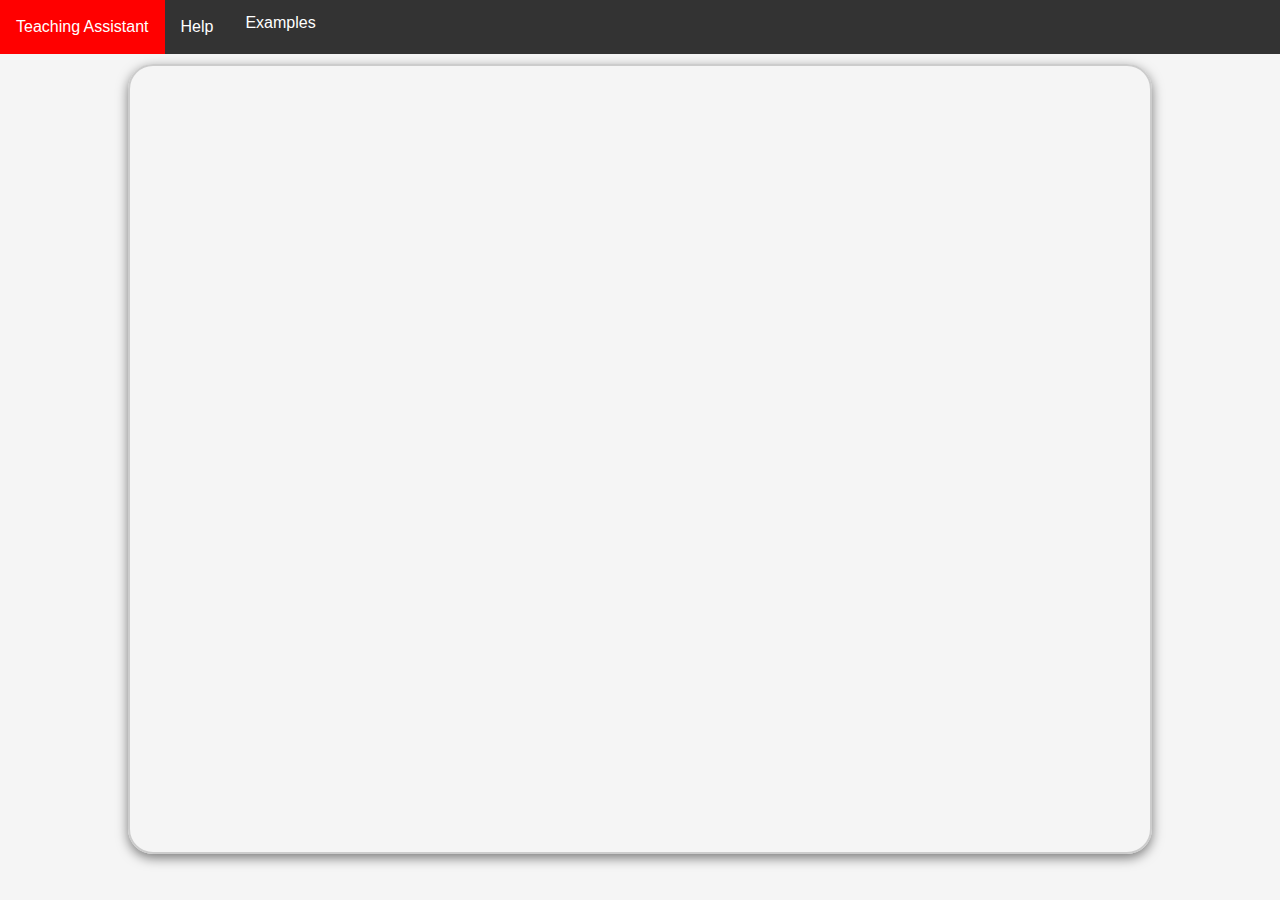
<file: bot.html>
<!DOCTYPE html>
<html>
<head>
    <link rel="stylesheet" href="style.css">
    <title> BRT Teaching Assistant </title>
    <meta name="Homepage" content="For Nueva BRT Student Use">
</head>
<body>
<div class="navbar">
    <a href="bot.html">Teaching Assistant</a>
    <a href="help.html">Help</a>
    <div class="dropdown">
      <button class="dropbtn">Examples
        <i class="fa fa-caret-down"></i>
      </button>
      <div class="dropdown-content">
        <a href="gba.html">Gut-Brain Axis</a>
        <a href="tbi.html">Traumatic Brain Injury</a>
      </div>
    </div>
</div>


<div>
    <div style="display: flex; justify-content: center; align-items: center; height: 90vh;">
        <iframe 
              src="https://www.chatbase.co/chatbot-iframe/h_pIea071O31wY2YKyLXy"
              style="width: 80%; height: calc(100% - 20px); min-height: 600px; border-radius: 25px; border: 2px solid #ccc; box-shadow: 0px 4px 12px rgba(0, 0, 0, 0.5);"
              frameborder="0"
              title="Chatbot Interface"
              aria-label="Chatbot Interface"
        ></iframe>
    </div>      
</div>
</body>
</html>
</file>
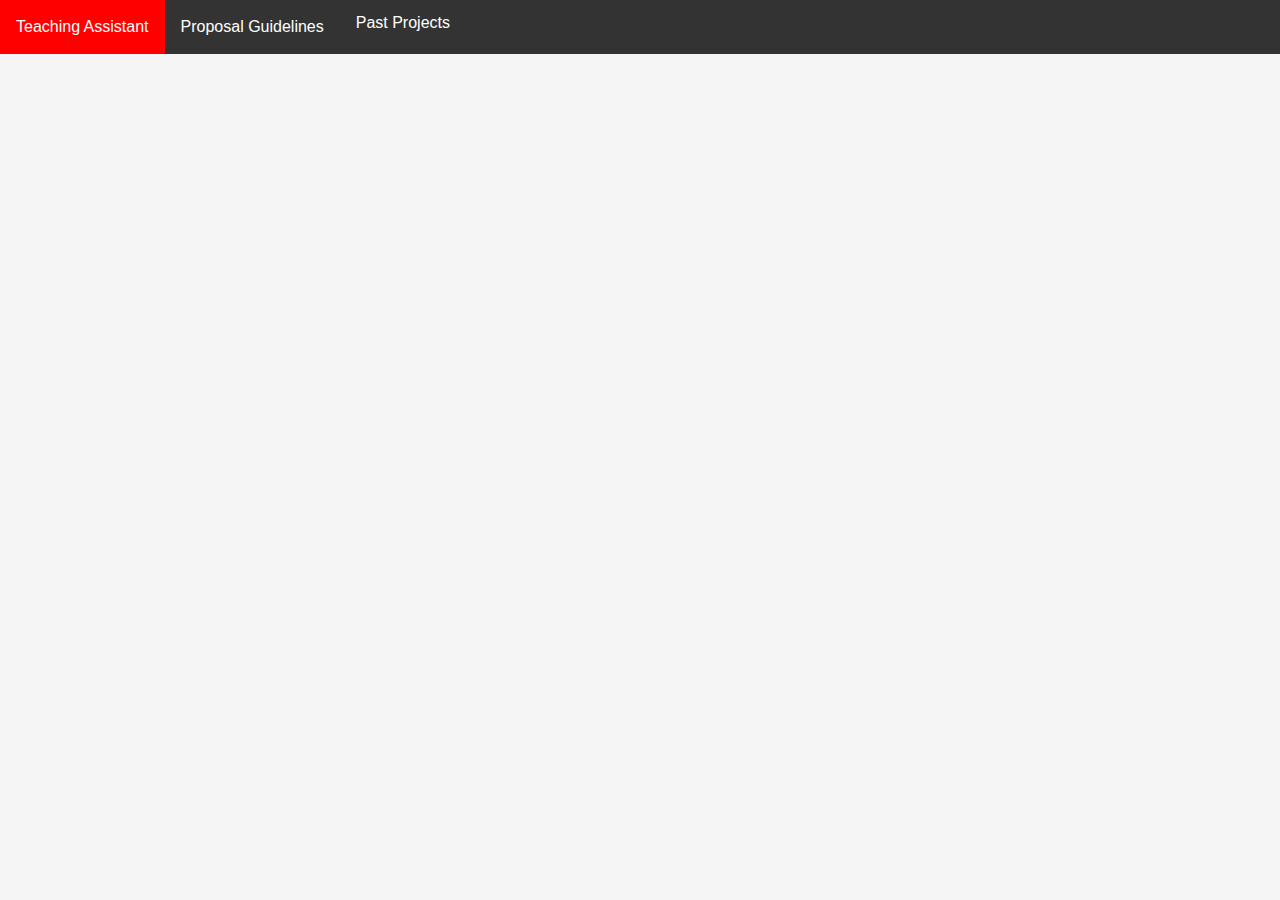
<file: gba.html>
<!DOCTYPE html>
<html>
<head>
    <link rel="stylesheet" href="style.css">
    <title>BRT Teaching Assistant</title>
    <meta name="Help Page" content="For Nueva BRT Student Use">
</head>
<div class="navbar">
    <a href="index.html">Teaching Assistant</a>
    <a href="help.html">Proposal Guidelines</a>
    <div class="dropdown">
      <button class="dropbtn">Past Projects
      </button>
      <div class="dropdown-content">
        <a href="gba.html">Gut-Brain Axis</a>
        <a href="tbi.html">Traumatic Brain Injury</a>
        <a href="immunity.html">Innate Immunity</a>
      </div>
    </div>
</div>

<main>
    <iframe src="https://docs.google.com/document/d/14g9IfFgibfcvWKZjt-tlTAHZGDTKAavpSMmvniNDNkg/preview" 
        width="100%" 
        height="800" 
        frameborder="0" 
        allowfullscreen></iframe>
</main>
</body>
</html>
</file>
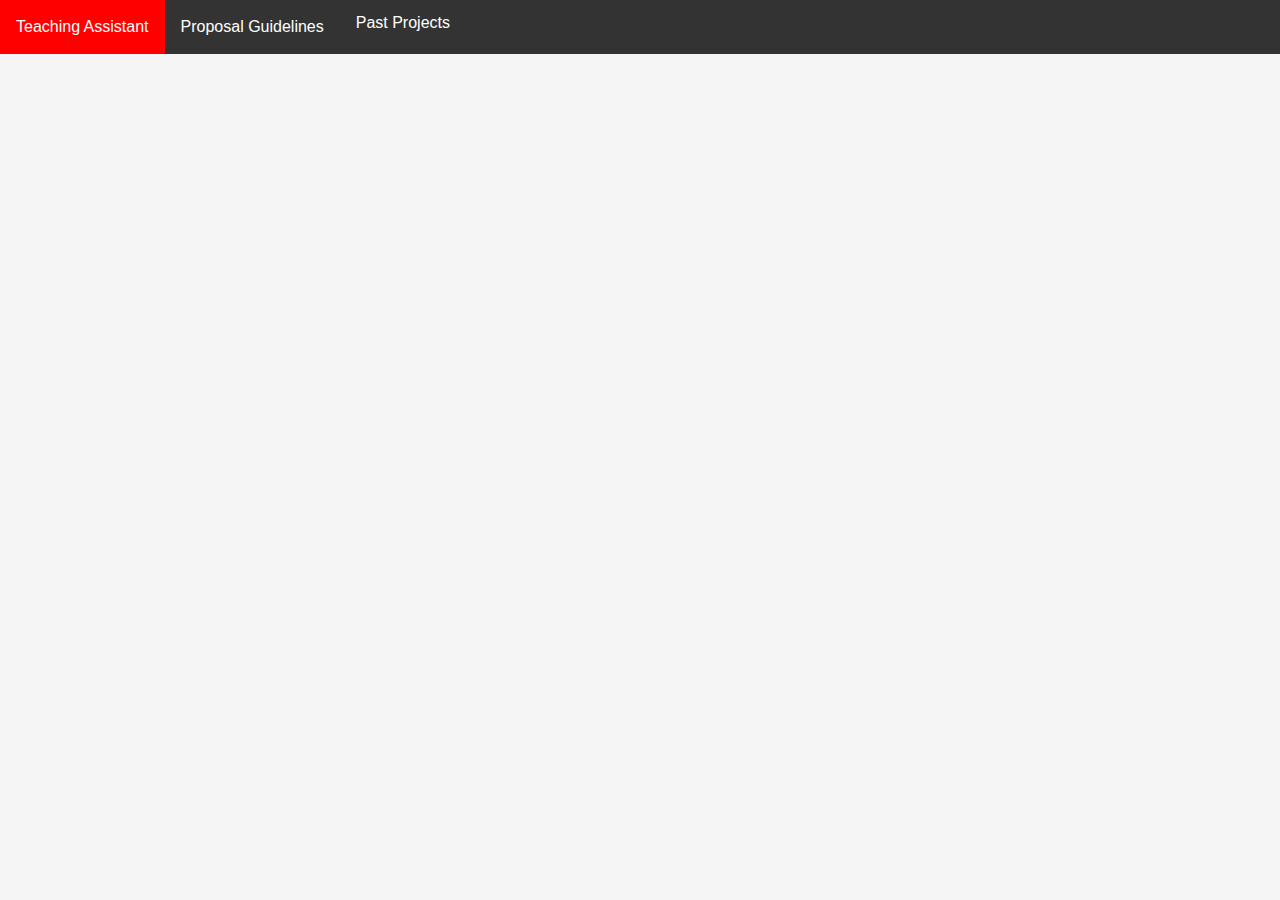
<file: help.html>
<!DOCTYPE html>
<html>
<head>
    <link rel="stylesheet" href="style.css">
    <title>BRT Teaching Assistant</title>
    <meta name="Help Page" content="For Nueva BRT Student Use">
</head>
<div class="navbar">
    <a href="index.html">Teaching Assistant</a>
    <a href="help.html">Proposal Guidelines</a>
    <div class="dropdown">
      <button class="dropbtn">Past Projects
      </button>
      <div class="dropdown-content">
        <a href="gba.html">Gut-Brain Axis</a>
        <a href="tbi.html">Traumatic Brain Injury</a>
        <a href="immunity.html">Innate Immunity</a>
      </div>
    </div>
</div>

<main>
    <iframe src="https://docs.google.com/document/d/1hOT1083kPKBdInnsoSka9UvS4H5FqegrYXGIqbVAuF4/edit?usp=sharing" 
        width="100%" 
        height="800" 
        frameborder="0" 
        allowfullscreen></iframe>
</main>
</html>
</file>
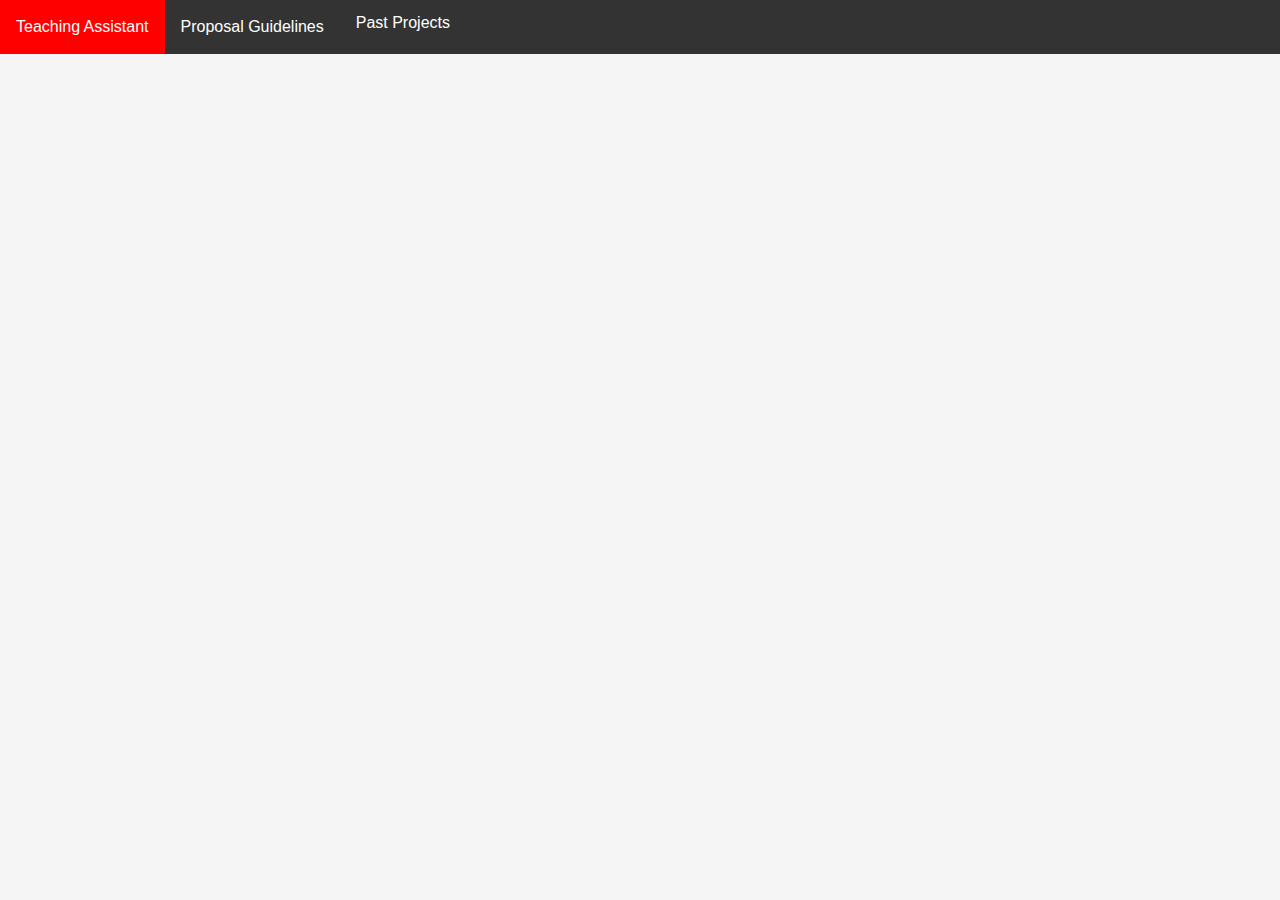
<file: immunity.html>
<!DOCTYPE html>
<html>
<head>
    <link rel="stylesheet" href="style.css">
    <title>BRT Teaching Assistant</title>
    <meta name="Help Page" content="For Nueva BRT Student Use">
</head>
<div class="navbar">
    <a href="index.html">Teaching Assistant</a>
    <a href="help.html">Proposal Guidelines</a>
    <div class="dropdown">
      <button class="dropbtn">Past Projects
      </button>
      <div class="dropdown-content">
        <a href="gba.html">Gut-Brain Axis</a>
        <a href="tbi.html">Traumatic Brain Injury</a>
        <a href="immunity.html">Innate Immunity</a>
      </div>
    </div>
</div>

<main>
    <iframe src="https://docs.google.com/document/d/1U1ptDKxHZ3bkgatR47QaQoUPQydGbeNvtXqqvZIpbEI/preview" 
        width="100%" 
        height="800" 
        frameborder="0" 
        allowfullscreen></iframe>
</main>
</body>
</html>
</file>
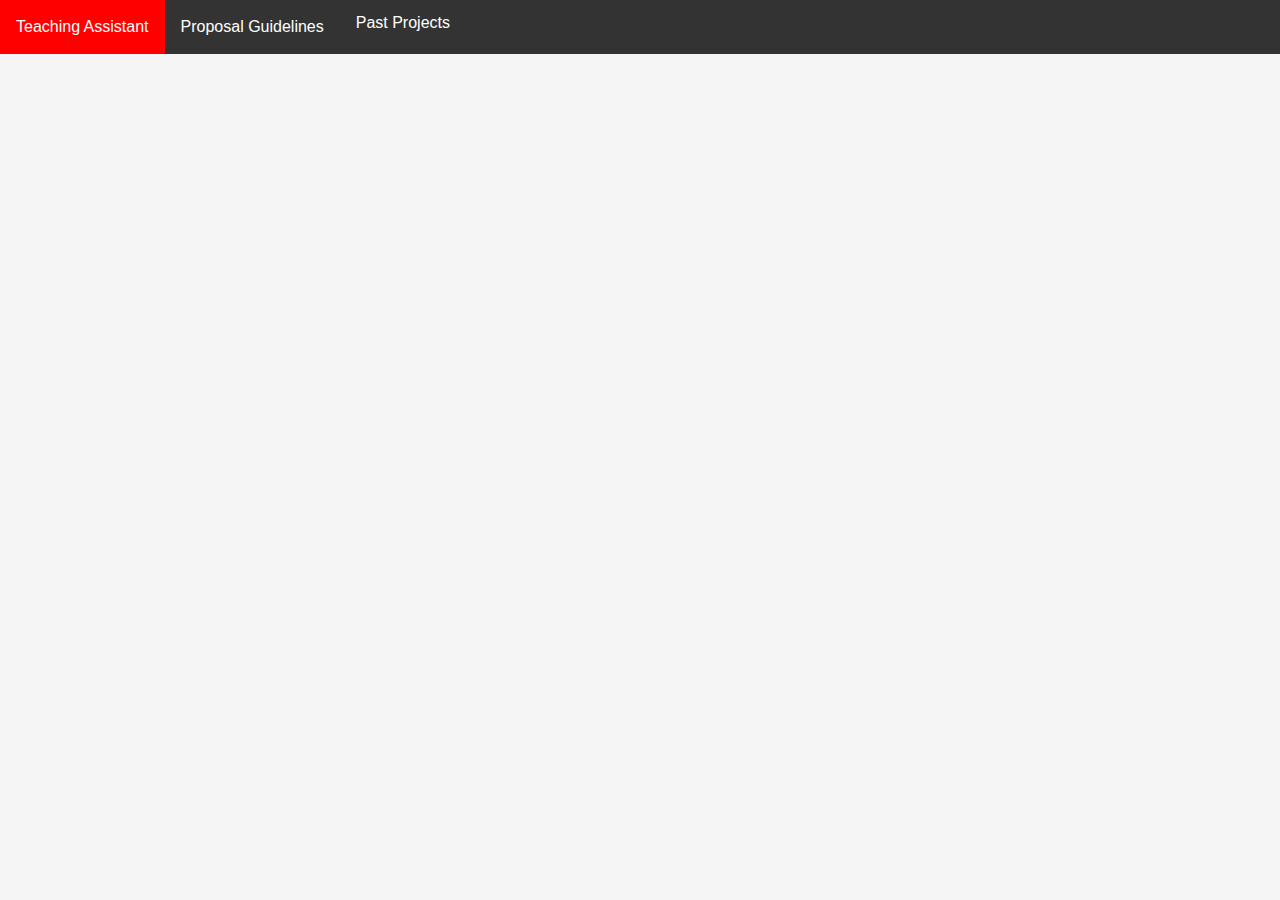
<file: tbi.html>
<!DOCTYPE html>
<html>
<head>
    <link rel="stylesheet" href="style.css">
    <title>BRT Teaching Assistant</title>
    <meta name="Help Page" content="For Nueva BRT Student Use">
</head>
<div class="navbar">
    <a href="index.html">Teaching Assistant</a>
    <a href="help.html">Proposal Guidelines</a>
    <div class="dropdown">
      <button class="dropbtn">Past Projects
      </button>
      <div class="dropdown-content">
        <a href="gba.html">Gut-Brain Axis</a>
        <a href="tbi.html">Traumatic Brain Injury</a>
        <a href="immunity.html">Innate Immunity</a>
      </div>
    </div>
</div>

<main>
    <iframe src="https://docs.google.com/document/d/19owix-gCazKb3qnDiGxZhcetHXYJMR8CnIK-GtBOLEs/preview" 
        width="100%" 
        height="800" 
        frameborder="0" 
        allowfullscreen></iframe>
</main>
</body>
</html>
</file>
<file: style.css>
* {
    margin: 0;
    padding: 0;
    box-sizing: border-box;
}

body {
    font-family: -apple-system, BlinkMacSystemFont, 'Segoe UI', Roboto, Oxygen, Ubuntu, Cantarell, sans-serif;
    line-height: 1.6;
    background-color: #f5f5f5;
    color: #333;
}

.container {
    max-width: 800px;
    margin: 0 auto;
    height: 100vh;
    display: flex;
    flex-direction: column;
}

.chat-header {
    background-color: #2E7D32;
    color: white;
    padding: 1.5rem;
    text-align: center;
}

.subtitle {
    font-size: 0.9rem;
    color: rgba(255, 255, 255, 0.9);
    margin-top: 0.5rem;
}

.chat-messages {
    flex-grow: 1;
    overflow-y: auto;
    padding: 1.5rem;
    display: flex;
    flex-direction: column;
    gap: 1rem;
    background-color: white;
}

.message {
    max-width: 85%;
    padding: 1rem;
    border-radius: 1rem;
    margin-bottom: 0.5rem;
    line-height: 1.5;
}

.user-message {
    align-self: flex-end;
    background-color: #2E7D32;
    color: white;
}

.bot-message {
    align-self: flex-start;
    background-color: #f1f3f4;
    color: #202124;
}

.chat-input-container {
    padding: 1rem;
    background-color: white;
    border-top: 1px solid #e0e0e0;
    display: flex;
    gap: 1rem;
}

textarea {
    flex-grow: 1;
    padding: 0.75rem;
    border: 1px solid #e0e0e0;
    border-radius: 0.5rem;
    resize: none;
    font-family: inherit;
    font-size: 1rem;
    line-height: 1.5;
}

textarea:focus {
    outline: none;
    border-color: #2E7D32;
    box-shadow: 0 0 0 2px rgba(46, 125, 50, 0.2);
}

.send-button {
    padding: 0.75rem 1.5rem;
    background-color: #2E7D32;
    color: white;
    border: none;
    border-radius: 0.5rem;
    cursor: pointer;
    font-size: 1rem;
    transition: all 0.2s ease;
}

.send-button:hover {
    background-color: #1B5E20;
}

.send-button:disabled {
    background-color: #9aa0a6;
    cursor: not-allowed;
}

.error-message {
    color: #d93025;
    padding: 1rem;
    text-align: center;
    background-color: #fce8e6;
    margin: 0.5rem;
    border-radius: 0.5rem;
}

.helper-text {
    text-align: center;
    color: #666;
    font-size: 0.8rem;
    padding: 0.5rem;
    background-color: white;
}

/* Scientific formatting */
.bot-message ul {
    margin-left: 1.5rem;
    margin-top: 0.5rem;
    margin-bottom: 0.5rem;
}

.bot-message li {
    margin-bottom: 0.3rem;
}

.citation {
    font-style: italic;
    color: #666;
    font-size: 0.9rem;
    margin-top: 0.5rem;
    padding-left: 1rem;
    border-left: 3px solid #2E7D32;
}

/* Code block styling */
pre {
    background-color: #f8f9fa;
    padding: 1rem;
    border-radius: 0.5rem;
    overflow-x: auto;
    margin: 0.5rem 0;
    font-family: 'Courier New', Courier, monospace;
}

code {
    font-family: 'Courier New', Courier, monospace;
    background-color: rgba(46, 125, 50, 0.1);
    padding: 0.2rem 0.4rem;
    border-radius: 0.3rem;
    font-size: 0.9em;
}

/* Tables */
table {
    width: 100%;
    border-collapse: collapse;
    margin: 1rem 0;
}

th, td {
    padding: 0.5rem;
    border: 1px solid #e0e0e0;
    text-align: left;
}

th {
    background-color: #f8f9fa;
    font-weight: 600;
}

.navbar {
    overflow: hidden;
    background-color: #333;
    font-family: Arial;
  }
  
.navbar a {
    float: left;
    font-size: 16px;
    color: white;
    text-align: center;
    padding: 14px 16px;
    text-decoration: none;
}
  
.dropdown {
    float: left;
    overflow: hidden;
}
  
.dropdown .dropbtn {
    font-size: 16px;
    border: none;
    outline: none;
    color: white;
    padding: 14px 16px;
    background-color: inherit;
    font-family: inherit; /* Important for vertical align on mobile phones */
    margin: 0; /* Important for vertical align on mobile phones */
}
  
.navbar a:hover, .dropdown:hover .dropbtn {
    background-color: red;
}
  
.dropdown-content {
    display: none;
    position: absolute;
    background-color: #f9f9f9;
    min-width: 160px;
    box-shadow: 0px 8px 16px 0px rgba(0,0,0,0.2);
    z-index: 1;
}
  
.dropdown-content a {
    float: none;
    color: black;
    padding: 12px 16px;
    text-decoration: none;
    display: block;
    text-align: left;
}
  
.dropdown-content a:hover {
    background-color: #ddd;
}
  
.dropdown:hover .dropdown-content {
    display: block;
}
</file>
